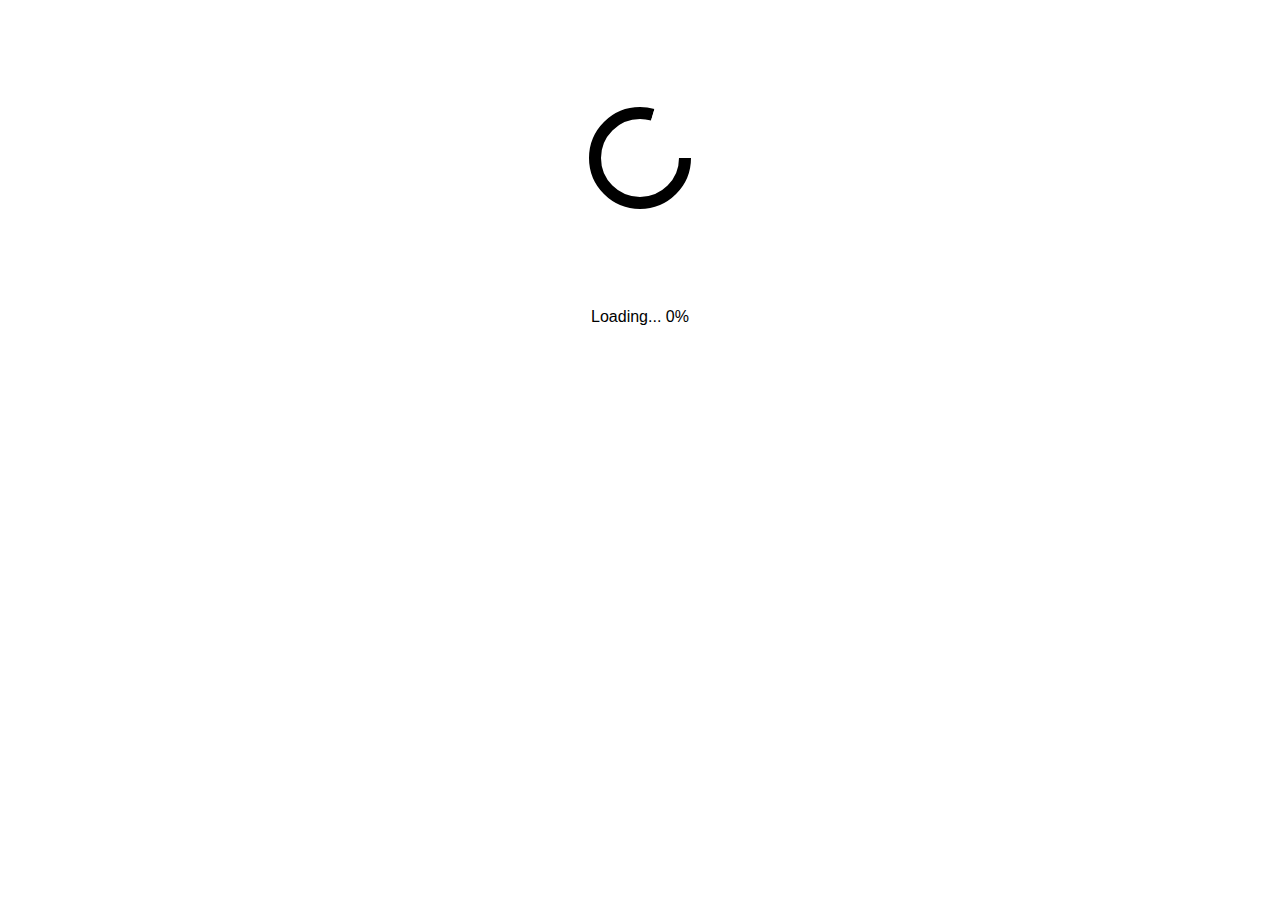
<file: index.html>
<html>
  <head>
    <title>ㅋㅋㄹㅃㅃ</title>
    <script src="spinner.js"></script>
    <link rel="stylesheet" href="styles.css"></link>
  </head>
  <body>
    <div id="spinner-canvas-container">
      <canvas id="spinner-canvas" height="300" width="300"></canvas>
    </div>
    <div id="progress-num"></div>
    <script>
      alert("컴퓨터 전용 웹페이지입니다");
    </script>
    <div id="lipsum"></div>
  </body>
</html>
</file>
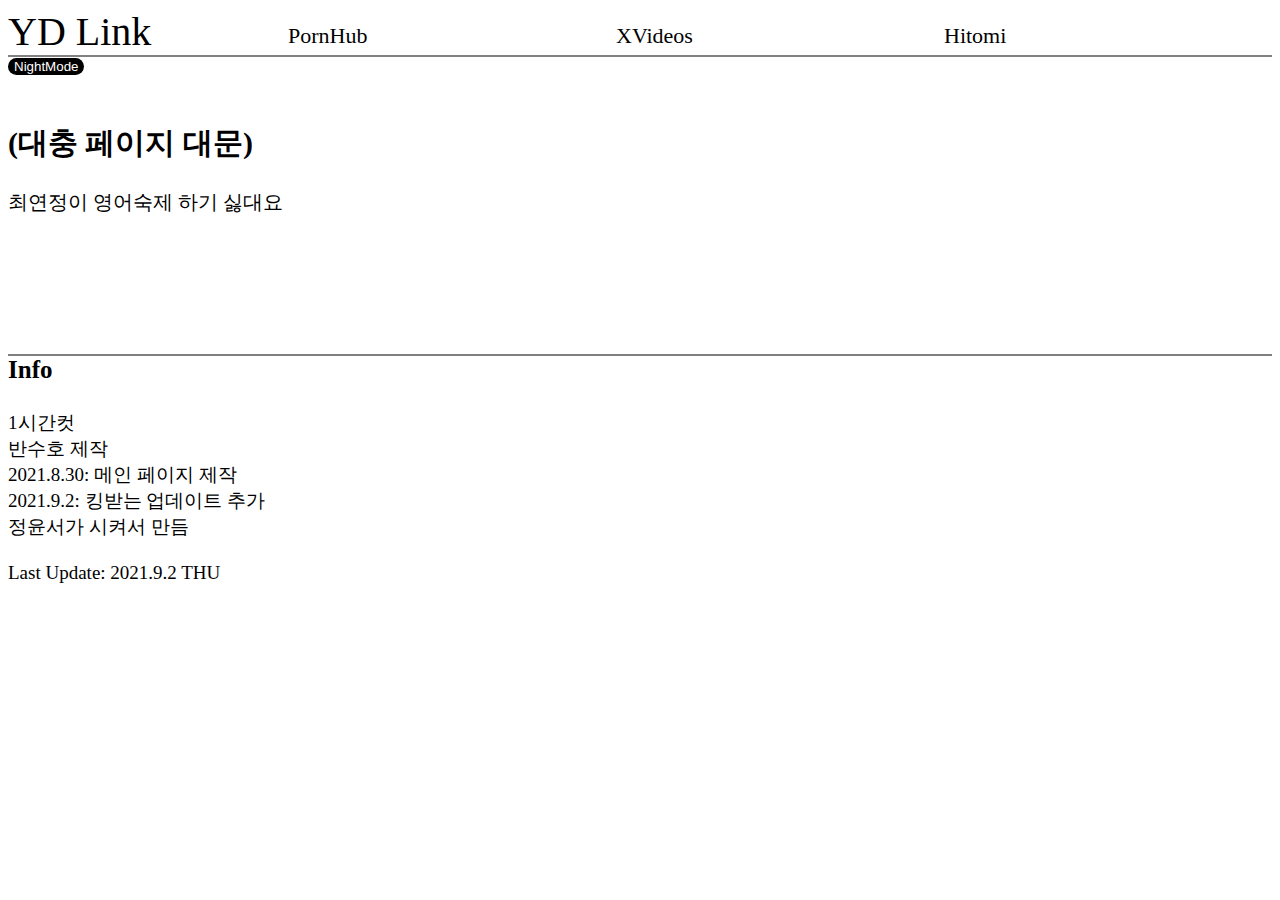
<file: mainpage.html>
<!DOCTYPE html>
<html>
  <head>
    <meta charset="utf-8">
    <title>YadongLink</title>
    <link rel="stylesheet" href="style.css">
    <script src="nightMODE.js"></script>
  </head>
  <body>
    <script>
      function fetchArticle(fileName) {
        fetch(fileName).then(function(response) {
          response.text().then(function(text) {
            document.querySelector('#arti').innerHTML=text;
          })
        })
      }
      fetchArticle('Welcome');
    </script>
    <div id="grid">
      <a class="title" href="#!Welcome" onclick="
      fetchArticle('Welcome');
      ">YD Link</a>
      <div class="content">
        <a href="#!PH" onclick="
        fetchArticle('PH');
        ">PornHub</a>
        <a href="#!XV" onclick="
        fetchArticle('XV');
        ">XVideos</a>
        <a href="#!HI" onclick="
        fetchArticle('HI');
        ">Hitomi</a>
      </div>
    </div>
    <input class="nightmode" type="button" value="NightMode" onclick="
      nightDay(this);
    ">
    <article id="arti"></article>
    <br><br><br><br><br>
    <h3 class="about">Info</h3>
    <br>
    <div class="mine">
      1시간컷<br>
      반수호 제작<br>
      2021.8.30: 메인 페이지 제작<br>
      2021.9.2: 킹받는 업데이트 추가<br>
      정윤서가 시켜서 만듬<br><br>
      Last Update: 2021.9.2 THU
      <br>
    </div>
  </body>
</html>
</file>
<file: styles.css>
html {
  font-family: Helvetica;
}

#spinner-canvas-container {
  width: 100%;
  text-align: center;
}

#progress-num {
  margin: auto;
  text-align: center;
}
</file>
<file: style.css>
.title {
  font-size:40px;
  margin:0;
  padding:0;
  text-decoration:none;
}
.content {
  font-size:22px;
  padding:0px;
  margin:0;

  display:grid;
  padding:0px;
  padding-top:15px;
  grid-template-columns:1fr 1fr 1fr;
}
#grid {
  display:grid;
  padding:0px;
  border-bottom:2px gray solid;
  grid-template-columns:280px 1fr;
}
#arti {
  font-size: 20px;
}
.about {
  font-size:25px;
  border-top:2px gray solid;
  margin-bottom:8px;
}
.mine {
  font-size:19px;
}
a {
  color: inherit;
  text-decoration:none;
}
.nightmode {
  border:none;
  border-radius: 25px;
  color:white;
  background-color: black;
}
.daymode {
  border:none;
  border-radius: 25px;
  color:black;
  background-color:white;
}
.special {
  font-size:25px;
}
#turn  {
  font-size:50px;
}
#und {
  text-decoration:underline;
}
</file>
